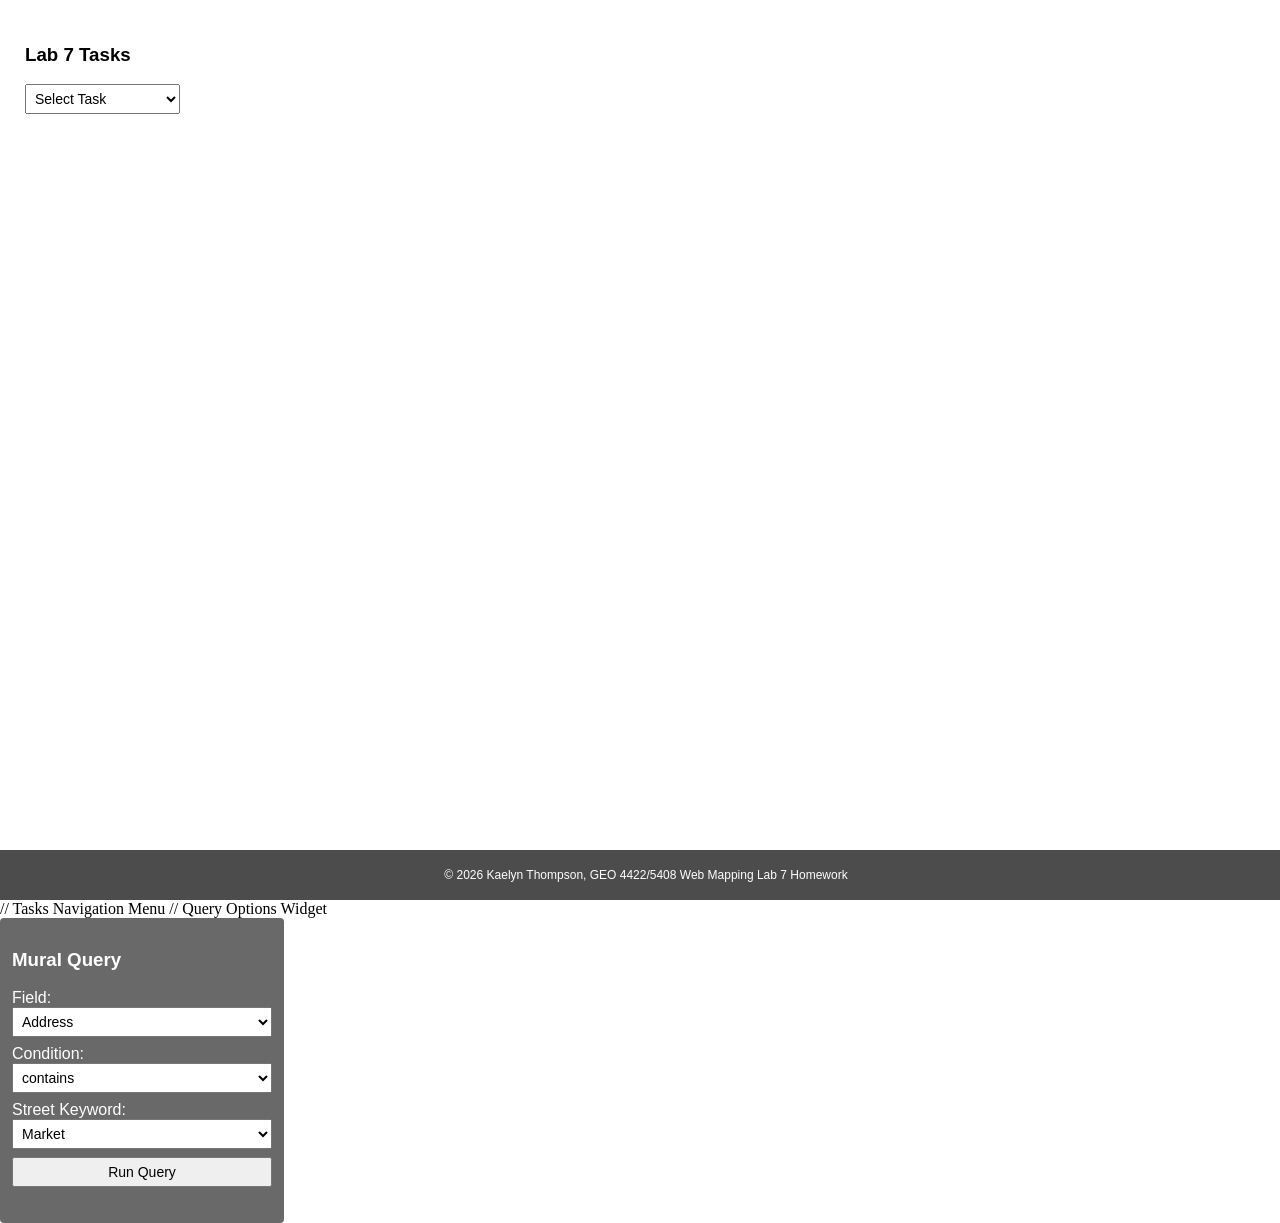
<file: lab7_homework.html>
<!DOCTYPE html>
<html>
<head>
<meta charset="utf-8" />
<meta name="viewport" content="initial-scale=1, maximum-scale=1, user-scalable=no"/>
<title>Lab 7 Homework - Philly Murals</title>

<link rel="stylesheet" href="https://js.arcgis.com/4.21/esri/themes/light/main.css"/>
<script src="https://js.arcgis.com/4.21/"></script>

<style>
  html, body, #viewDiv { padding: 0; margin: 0; height: 100%; width: 100%; }

  /* Tasks Nav Menu*/
  #navDiv {
    position: absolute;
    top: 15px;
    left: 15px;
    background: white;
    padding: 10px;
    border-radius: 4px;
    font-family: sans-serif;
  }

  /* Query Options Box */
  #optionsDiv {
    background: dimgray;
    color: white;
    padding: 12px;
    width: 260px;
    font-family: sans-serif;
    border-radius: 4px;
  }

  /* Overlapping Copyright Footer */
  #footerDiv {
    position: absolute;
    bottom: 0;
    left: 0;
    width: 100%;
    background: rgba(0,0,0,0.7);
    color: white;
    text-align: center;
    padding: 6px;
    font-size: 12px;
    font-family: sans-serif;
  }

  select, button {
    padding: 5px;
    font-size: 14px;
    width: 100%;
    margin-bottom: 8px;
  }
</style>

<script>
  require([
    "esri/Map", "esri/views/MapView", "esri/layers/TileLayer", "esri/layers/FeatureLayer", "esri/layers/GraphicsLayer",
    "esri/tasks/QueryTask", "esri/tasks/support/Query", "dojo/_base/array", "dojo/dom", "dojo/on", "dojo/domReady!"
  ], function(Map, MapView, TileLayer, FeatureLayer, GraphicsLayer, QueryTask, Query, arrayUtils, dom, on) {

    // Reference transportation tile layer
    var transportationLayer = new TileLayer({
      url: "https://services.arcgisonline.com/ArcGIS/rest/services/Reference/World_Transportation/MapServer"
    });

    // Symbols for murals
    var symbolRenderer = {
      type: "simple",
      symbol: { type: "simple-marker", size: 8, color: "red", outline: { width: 1, color: "white" } }
    };

    // Feature layer with symbol renderer applied
    var muralsLayer = new FeatureLayer({
      url: "https://services.arcgis.com/V6ZHFr6zdgNZuVG0/ArcGIS/rest/services/PhillyMurals/FeatureServer/0",
      renderer: symbolRenderer
    });

    // Create map and add layers
    var map = new Map({ basemap: "dark-gray-vector", layers: [transportationLayer, muralsLayer] });

    // View centered on Philadelphia
    var view = new MapView({
      container: "viewDiv",
      map: map,
      zoom: 13,
      center: [-75.1652, 39.9496]
    });

    // Query setup
    var muralsUrl = "https://services.arcgis.com/V6ZHFr6zdgNZuVG0/ArcGIS/rest/services/PhillyMurals/FeatureServer/0";
    var resultsLayer = new GraphicsLayer();
    map.add(resultsLayer);

    var qTask = new QueryTask({ url: muralsUrl });
    var params = new Query({ returnGeometry: true, outFields: ["*"] });

    view.when(function(){
      view.ui.add("optionsDiv", "bottom-right");
      on(dom.byId("doBtn"), "click", doQuery);
    });

    // Execute query function
    function doQuery(){
      resultsLayer.removeAll();
      params.where = dom.byId("attSelect").value + " " + dom.byId("signSelect").value + " '%" + dom.byId("valSelect").value + "%'";
      qTask.execute(params).then(getResults).catch(function(err){ console.error(err); });
    }

    // Process results
    function getResults(response){
      var popResults = arrayUtils.map(response.features, function(feature){
        return feature;
      });

      resultsLayer.addMany(popResults);
      view.goTo(popResults);
      dom.byId("printResults").innerHTML = popResults.length + " murals found!";
    }

  });
</script>
</head>
<body>
  <div id="viewDiv"></div>

  // Tasks Navigation Menu
  <div id="navDiv">
    <h3>Lab 7 Tasks</h3>
    <select onchange="if(this.value) { window.open(this.value, '_blank'); this.selectedIndex=0; }">
      <option value="" disabled selected>Select Task</option>
      <option value="simple_mapping.html">1. Simple Mapping</option>
      <option value="tile_layer.html">2. Tile Layers</option>
      <option value="dynamic_layers.html">3. Dynamic Layers</option>
      <option value="on_event.html">4. On Event</option>
      <option value="basemap_gallery.html">5. Basemap Gallery</option>
      <option value="query_task.html">6. Query Task</option>
    </select>
  </div>

  // Query Options Widget
  <div class="esri-widget" id="optionsDiv">
    <h3>Mural Query</h3>

    <label>Field:</label>
    <select class="esri-widget" id="attSelect">
      <option value="ADDRESS" selected>Address</option>
    </select>

    <label>Condition:</label>
    <select class="esri-widget" id="signSelect">
      <option value="LIKE" selected>contains</option>
    </select>

    <label>Street Keyword:</label>
    <select class="esri-widget" id="valSelect">
      <option value="Market" selected>Market</option>
      <option value="Broad">Broad</option>
      <option value="Chestnut">Chestnut</option>
      <option value="Walnut">Walnut</option>
    </select>

    <button class="esri-widget" id="doBtn">Run Query</button>
    <p><span id="printResults"></span></p>
  </div>

  <!-- Copyright Footer -->
  <div id="footerDiv">
    <p>&copy; 2026 Kaelyn Thompson, GEO 4422/5408 Web Mapping Lab 7 Homework</p>
  </div>

</body>
</html>
</file>
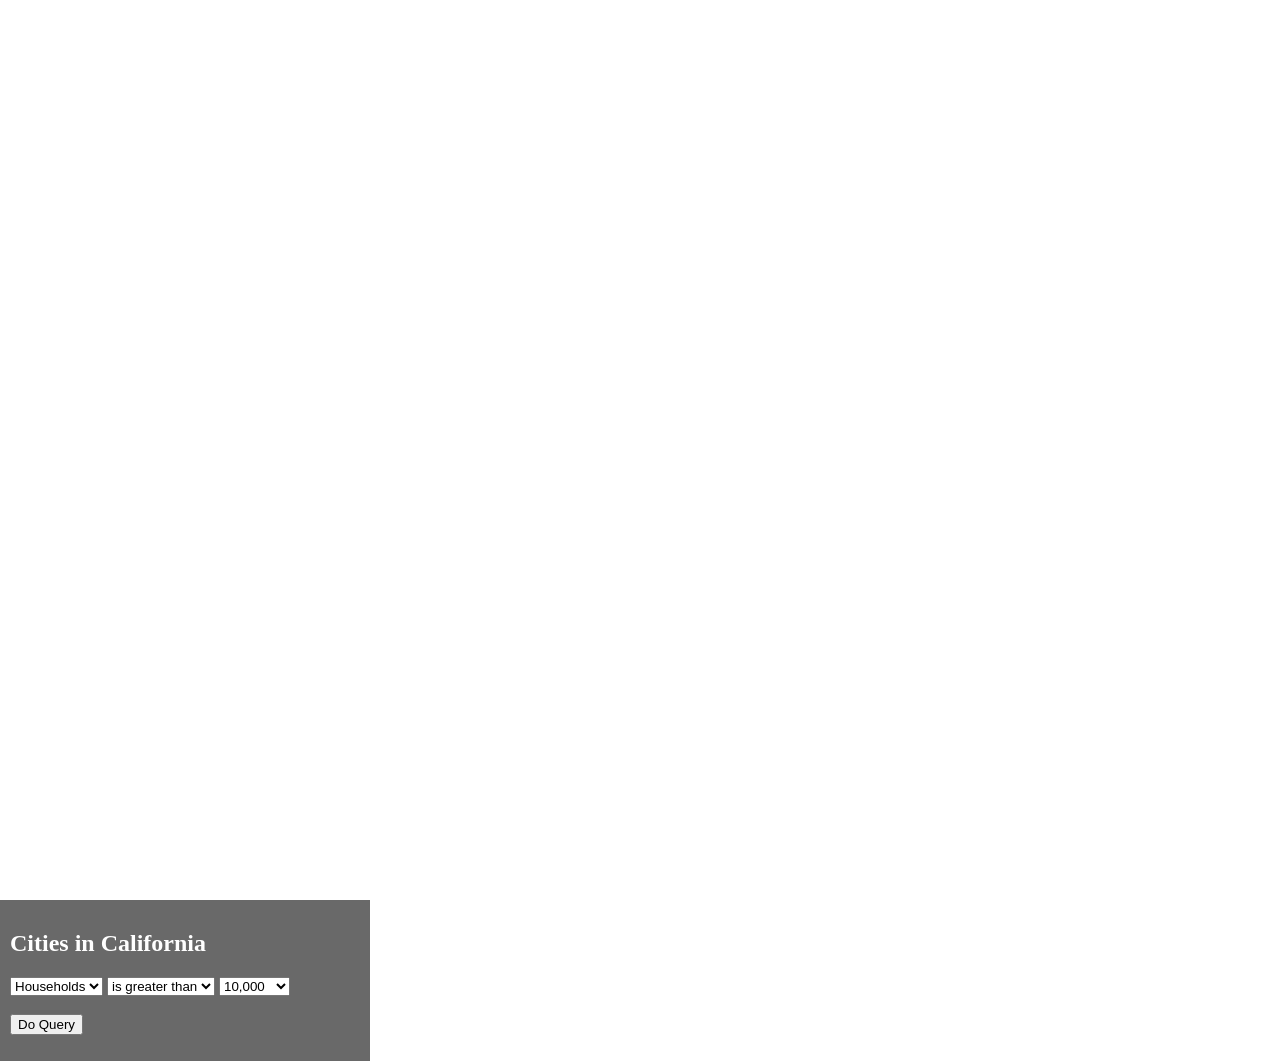
<file: query_task.html>
<!DOCTYPE html>
<html>
<head>
  <meta charset="utf-8" />
  <meta name="viewport" content = "initial-scale=1, maximum-scale=1, user-scalable=no"/>
  <title> Query Task </title>
  <link rel = "stylesheet" href = "https://js.arcgis.com/4.21/esri/themes/light/main.css"/>
  <script src = "https://js.arcgis.com/4.21/"> </script>
  <style>
    html, body, #viewDiv {
      padding: 0;
      margin: 0;
      height: 100%;
      width: 100%;
    }
    #optionsDiv{
      background-color: dimgray;
      color: white;
      padding: 10px;
      width: 350px;
    }
    .esri-popup .esri-popup-header .esri-title {
      font-size: 18px;
      font-weight: bolder;
    }
    .esri-popup .esri-popup-body .esri-popup-content {
      font-size: 14px;
    }
</style>
<script>
  require(["esri/Map", "esri/views/MapView", "esri/layers/TileLayer", "esri/layers/MapImageLayer", "esri/widgets/BasemapGallery", "esri/layers/GraphicsLayer", "esri/tasks/QueryTask", "esri/tasks/support/Query",
"dojo/_base/array", "dojo/dom", "dojo/on", "dojo/domReady!"],
  function (Map, MapView, TileLayer, MapImageLayer, BasemapGallery, GraphicsLayer, QueryTask, Query, arrayUtils, dom, on) {

    var CitiesRenderer = {
      type: "simple",
      symbol: {
        type: "simple-marker",
        size: 3,
        color: "red",
        style: "circle",
        outline:{
          width: 1,
          color: "red"
        }
      },
      label: "Cities"
    };

    var CitiesLayer = new MapImageLayer({
      url:"https://sampleserver6.arcgisonline.com/arcgis/rest/services/USA/MapServer",
      sublayers: [{
        id: 0,
        renderer: CitiesRenderer,
        opacity: 0.4
      }]
    });

    var TransportationLayer = new TileLayer({
      url: "https://services.arcgisonline.com/ArcGIS/rest/services/Reference/World_Transportation/MapServer"
    });

    var map = new Map({
      basemap: "oceans",
      layers: [TransportationLayer, CitiesLayer]
    });

    var view = new MapView({
      container: "viewDiv",
      map: map,
      zoom: 10,
      center: [-118.2095, 34.0866]
    });

    var basemapGallery = new BasemapGallery({
      view: view
    });

    view.when(function(){
      view.ui.add("optionsDiv", "bottom-right");
      view.ui.add(basemapGallery, "top-right");
      on(dom.byId("doBtn"), "click", doQuery);
    });

    var attributeName = dom.byId("attSelect");
    var expressionSign = dom.byId("signSelect");
    var value = dom.byId("valSelect");

    function doQuery(){
      resultsLayer.removeAll();
      params.where = attributeName.value + expressionSign.value + value.value;
      qTask.execute(params).then(getResults).catch(promiseRejected);
    }
    function getResults(response){
      var popResults = arrayUtils.map(
        response.features,
        function(feature){
          feature.popupTemplate = popupTemplate;
          return feature;
        }
      );
      resultsLayer.addMany(popResults);
      view.goTo(popResults).then(function(){
        view.popup.open({
          features: popResults,
          featureMenuOpen: true,
          updateLocationEnabled: true
        });
      });
      dom.byId("printResults").innerHTML = popResults.length + " results found!";
    };
    function promiseRejected(error){
      console.error("Promise rejected: ", error.message," Parameter values: ", attributeName.value,
expressionSign.value, value.value);
  }

var popUrl = "https://services.arcgis.com/V6ZHFr6zdgNZuVG0/ArcGIS/rest/services/CaliforniaCities/FeatureServer/0";
var popupTemplate = {
  title: "{City}",
  fieldInfos:[
    {
      fieldName: "Population",
      label: "Population",
      format: {
        places: 0,
        digitSeperator: true
      }
    },
    {
      fieldName: "Household",
      label: "Household",
      format: {
        places: 0,
        digitSeperator: true
      }
    }
  ],
  content: "<b>Population:" + "</b> {Population} " + "<br><b>Households:</b> {Household}" + "<br><b>Latitude:</b> {Latitude}" + "<br><b>Longitude:</b> {Longitude}"
};
var resultsLayer = new GraphicsLayer();
var qTask = new QueryTask({ url: popUrl });
var params = new Query({ returnGeometry: true, outFields: ["*"] });
    });
</script>
</head>
<body>
  <div id="viewDiv"></div>
  <div class="esri-widget" id="optionsDiv">
  <h2>Cities in California</h2>
  <select class="esri-widget" id="attSelect">
    <option value="Population">Population</option>
    <option value="Household" selected>Households</option>
  </select>
  <select class="esri-widget" id="signSelect">
    <option value="&gt;">is greater than</option>
    <option value="&lt;">is less than</option>
  </select>
  <select class="esri-widget" id="valSelect">
    <option value="10000">10,000</option>
    <option value="50000">50,000</option>
    <option value="100000">100,000</option>
    <option value="150000">150,000</option>
    <option value="200000">200,000</option>
  </select>
<br>
<br>
<button class="esri-widget" id="doBtn">Do Query</button>
<br>
<p><span id="printResults"></span></p>
</div>
</body>
</html>
</file>
